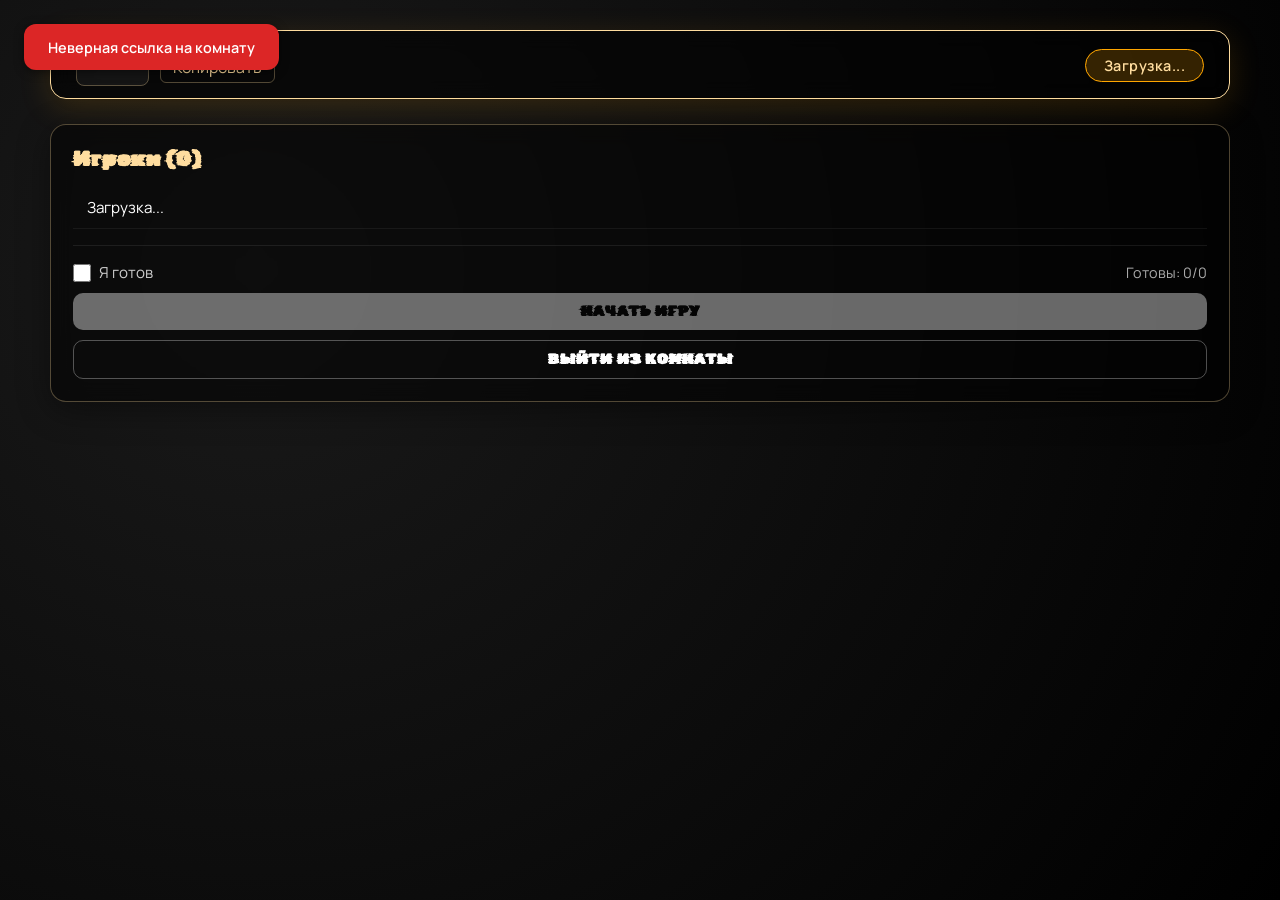
<file: room.html>
<!DOCTYPE html>
<html lang="ru">
<head>
    <meta charset="UTF-8">
    <meta name="viewport" content="width=device-width, initial-scale=1.0, user-scalable=no">
    <title>Бункер — Игровая комната</title>
    <link rel="preconnect" href="https://fonts.googleapis.com">
    <link rel="preconnect" href="https://fonts.gstatic.com" crossorigin>
    <link href="https://fonts.googleapis.com/css2?family=Rubik+Glitch&display=swap" rel="stylesheet">
    <link href="https://fonts.googleapis.com/css2?family=Manrope:wght@300;400;500;600;700;800&display=swap" rel="stylesheet">
    <style>
        /*  ОБЩИЕ СТИЛИ  */
        * {
            margin: 0;
            padding: 0;
            box-sizing: border-box;
        }

        body {
            background: #0a0a0a;
            background-image: radial-gradient(circle at 20% 30%, #1a1a1a 0%, #000000 100%);
            min-height: 100vh;
            font-family: 'Manrope', 'Segoe UI', Arial, sans-serif;
            color: #ffffff;
            padding: 20px;
        }

        /*  УВЕДОМЛЕНИЯ  */
        .notification {
            position: fixed;
            top: 1.5rem;
            left: 1.5rem;
            padding: 0.85rem 1.5rem;
            border-radius: 12px;
            font-weight: 600;
            font-size: 0.9rem;
            opacity: 0;
            transform: translateY(-12px);
            transition: opacity 0.3s, transform 0.3s;
            z-index: 9999;
            max-width: 340px;
            pointer-events: none;
            box-shadow: 0 2px 10px rgba(0,0,0,0.5);
            font-family: 'Manrope', sans-serif;
        }
        .notification.show { opacity: 1; transform: translateY(0); }
        .notification.info { background: #1d4ed8; color: #fff; }
        .notification.success { background: #059669; color: #fff; }
        .notification.warning { background: #d97706; color: #111; }
        .notification.error { background: #dc2626; color: #fff; }

        /*  ОСНОВНОЙ КОНТЕЙНЕР  */
        .room-container {
            max-width: 1200px;
            margin: 0 auto;
            padding: 10px;
        }

        /*  ШАПКА КОМНАТЫ  */
        .room-header {
            background: rgba(0, 0, 0, 0.6);
            backdrop-filter: blur(10px);
            border: 1px solid #FFDD9F;
            border-radius: 16px;
            padding: 15px 25px;
            margin-bottom: 25px;
            display: flex;
            justify-content: space-between;
            align-items: center;
            flex-wrap: wrap;
            gap: 12px;
            box-shadow: 0 8px 32px rgba(255, 166, 0, 0.15);
        }
        .room-code {
            font-family: 'Manrope', monospace;
            font-weight: 600;
            font-size: 1.6rem;
            color: #FFDD9F;
            letter-spacing: 2px;
            background: rgba(255,255,255,0.05);
            padding: 4px 16px;
            border-radius: 8px;
            border: 1px solid rgba(255, 221, 159, 0.3);
        }
        .copy-btn {
            background: none;
            border: none;
            color: #FFDD9F;
            font-size: 1rem;
            cursor: pointer;
            transition: 0.2s;
            margin-left: 8px;
            font-family: 'Manrope', sans-serif;
            padding: 4px 12px;
            border-radius: 6px;
            border: 1px solid rgba(255, 221, 159, 0.3);
        }
        .copy-btn:hover { background: rgba(255, 221, 159, 0.15); color: #ffffff; }
        .game-mode-badge {
            font-family: 'Manrope', sans-serif;
            background: rgba(255, 166, 0, 0.2);
            border: 1px solid #FFA600;
            padding: 6px 18px;
            border-radius: 20px;
            font-size: 0.9rem;
            font-weight: 600;
            color: #FFDD9F;
            letter-spacing: 0.5px;
        }

        /*  СЕТКИ  */
        .lobby-grid,
        .game-grid {
            display: grid;
            gap: 25px;
        }
        .lobby-grid {
            grid-template-columns: 1fr;
        }
        .game-grid {
            grid-template-columns: 280px 1fr;
        }
        @media (max-width: 768px) {
            .lobby-grid, .game-grid { grid-template-columns: 1fr; }
        }

        /*  КАРТОЧКИ  */
        .players-card,
        .chat-card,
        .game-card {
            background: rgba(0, 0, 0, 0.5);
            backdrop-filter: blur(10px);
            border: 1px solid rgba(255, 221, 159, 0.3);
            border-radius: 16px;
            padding: 22px;
            box-shadow: 0 8px 32px rgba(0, 0, 0, 0.4);
        }
        .room-chat-panel {
            margin-top: 25px;
        }
        .players-card h3,
        .chat-card h3,
        .game-card h3 {
            font-family: 'Rubik Glitch', cursive;
            font-size: 1.3rem;
            color: #FFDD9F;
            margin-bottom: 16px;
            letter-spacing: 1px;
        }

        /*  СПИСКИ ИГРОКОВ  */
        .players-list {
            max-height: 400px;
            overflow-y: auto;
            margin-bottom: 12px;
        }
        .player-item,
        .game-player-item {
            display: flex;
            justify-content: space-between;
            align-items: center;
            padding: 10px 14px;
            border-bottom: 1px solid rgba(255, 255, 255, 0.06);
            transition: 0.2s;
            font-size: 0.95rem;
        }
        .player-item:hover,
        .game-player-item:hover {
            background: rgba(255, 166, 0, 0.08);
            border-radius: 8px;
        }
        .player-info {
            display: flex;
            align-items: center;
            gap: 12px;
        }
        .player-status {
            width: 10px;
            height: 10px;
            border-radius: 50%;
            flex-shrink: 0;
        }
        .player-status.ready,
        .player-status.alive { background: #22c55e; }
        .player-status.not-ready,
        .player-status.eliminated { background: #ef4444; }

        .player-host-badge {
            font-family: 'Manrope', sans-serif;
            background: rgba(255, 166, 0, 0.25);
            color: #FFDD9F;
            font-size: 0.65rem;
            padding: 2px 10px;
            border-radius: 12px;
            font-weight: 600;
            letter-spacing: 0.5px;
        }
        .kick-btn {
            background: none;
            border: none;
            color: #ef4444;
            font-size: 1.1rem;
            cursor: pointer;
            transition: 0.2s;
            opacity: 0.6;
        }
        .kick-btn:hover { opacity: 1; transform: scale(1.1); }

        .game-player-item {
            cursor: pointer;
            border: 1px solid transparent;
            border-radius: 8px;
            margin-bottom: 4px;
        }
        .game-player-item.active {
            border-color: #FFA600;
            background: rgba(255, 166, 0, 0.15);
        }
        .game-player-item.eliminated {
            opacity: 0.4;
            text-decoration: line-through;
            cursor: default;
        }

        /*  ГОТОВНОСТЬ  */
        .ready-section {
            margin-top: 16px;
            padding-top: 16px;
            border-top: 1px solid rgba(255, 255, 255, 0.08);
            display: flex;
            justify-content: space-between;
            align-items: center;
            flex-wrap: wrap;
            gap: 10px;
        }
        .ready-section label {
            font-size: 0.95rem;
            color: #cccccc;
            display: flex;
            align-items: center;
            gap: 8px;
            cursor: pointer;
        }
        .ready-section input[type="checkbox"] {
            accent-color: #FFA600;
            width: 18px;
            height: 18px;
            cursor: pointer;
        }
        .ready-section span {
            font-size: 0.9rem;
            color: #aaaaaa;
        }

        /*  КНОПКИ  */
        .btn {
            display: inline-flex;
            align-items: center;
            justify-content: center;
            padding: 10px 22px;
            border: none;
            border-radius: 10px;
            font-family: 'Rubik Glitch', cursive;
            font-size: 0.9rem;
            font-weight: 600;
            cursor: pointer;
            transition: 0.25s ease;
            text-transform: uppercase;
            letter-spacing: 1px;
            text-decoration: none;
            gap: 8px;
            min-width: 120px;
        }
        .btn:disabled {
            opacity: 0.4;
            pointer-events: none;
        }
        .btn-primary {
            background: #ffffff;
            color: #000000;
        }
        .btn-primary:hover:not(:disabled) {
            background: #FFA600;
            transform: translateY(-2px);
            box-shadow: 0 6px 20px rgba(255, 166, 0, 0.35);
        }
        .btn-secondary {
            background: transparent;
            color: #ffffff;
            border: 1px solid rgba(255, 255, 255, 0.3);
        }
        .btn-secondary:hover:not(:disabled) {
            background: rgba(255, 255, 255, 0.08);
            border-color: #FFDD9F;
        }
        .start-game-btn,
        .leave-btn {
            width: 100%;
            margin-top: 10px;
        }

        /*  ЧАТ  */
        .chat-messages {
            height: 350px;
            overflow-y: auto;
            margin-bottom: 12px;
            background: rgba(0, 0, 0, 0.3);
            border-radius: 10px;
            padding: 12px;
            border: 1px solid rgba(255, 255, 255, 0.05);
        }
        .chat-message {
            padding: 6px 10px;
            border-bottom: 1px solid rgba(255, 255, 255, 0.04);
            font-size: 0.9rem;
            color: #dddddd;
        }
        .chat-message strong {
            color: #FFDD9F;
            font-weight: 600;
        }
        .chat-input-area {
            display: flex;
            gap: 10px;
            align-items: center;
        }
        .chat-input-area input {
            flex: 1;
            padding: 12px 16px;
            border-radius: 10px;
            border: 1px solid rgba(255, 255, 255, 0.15);
            background: rgba(0, 0, 0, 0.4);
            color: #ffffff;
            font-family: 'Manrope', sans-serif;
            font-size: 0.95rem;
            outline: none;
            transition: 0.2s;
            min-width: 0;
        }
        .chat-input-area select {
            max-width: 220px;
            min-width: 160px;
            padding: 12px;
            border-radius: 10px;
            border: 1px solid rgba(255, 255, 255, 0.15);
            background: #171717;
            color: #ffffff;
            font-family: 'Manrope', sans-serif;
        }
        .chat-input-area input:focus {
            border-color: #FFA600;
            box-shadow: 0 0 12px rgba(255, 166, 0, 0.15);
        }
        .chat-input-area input::placeholder {
            color: rgba(255, 255, 255, 0.3);
        }
        .chat-input-area .btn {
            min-width: 100px;
            padding: 12px 18px;
            font-size: 0.8rem;
            flex-shrink: 0;
        }
        @media (max-width: 500px) {
            .chat-input-area .btn {
                min-width: 70px;
                padding: 10px 12px;
                font-size: 0.7rem;
            }
        }

        /*  ИГРОВЫЕ ЭЛЕМЕНТЫ  */
        .attributes-grid {
            display: grid;
            grid-template-columns: repeat(2, 1fr);
            gap: 12px;
            margin-top: 18px;
        }
        .attribute-card {
            background: rgba(0, 0, 0, 0.3);
            border: 1px solid rgba(255, 255, 255, 0.08);
            border-radius: 10px;
            padding: 14px;
            text-align: center;
            transition: 0.2s;
        }
        .attribute-card.hidden {
            cursor: pointer;
            border-style: dashed;
            opacity: 0.7;
        }
        .attribute-card.hidden:hover {
            border-color: #FFA600;
            background: rgba(255, 166, 0, 0.08);
            opacity: 1;
        }
        .attribute-card.revealed {
            border-color: #86efac;
            background: rgba(22, 163, 74, 0.12);
        }
        .attr-icon {
            font-size: 1.8rem;
            margin-bottom: 4px;
        }
        .attr-label {
            font-size: 0.65rem;
            color: #aaaaaa;
            text-transform: uppercase;
            letter-spacing: 0.5px;
        }
        .attr-value {
            font-weight: 600;
            font-size: 0.9rem;
            color: #ffffff;
            margin-top: 2px;
        }

        .game-actions {
            margin-top: 20px;
            display: flex;
            gap: 12px;
            justify-content: flex-end;
        }

        /*  ГОЛОСОВАНИЕ  */
        .voting-players {
            display: grid;
            grid-template-columns: repeat(auto-fill, minmax(200px, 1fr));
            gap: 15px;
            margin: 20px 0;
        }
        .voting-card {
            background: rgba(0, 0, 0, 0.4);
            border: 1px solid rgba(255, 255, 255, 0.08);
            border-radius: 14px;
            padding: 20px;
            text-align: center;
            transition: 0.2s;
        }
        .voting-card h4 {
            font-family: 'Manrope', sans-serif;
            font-size: 1.1rem;
            font-weight: 700;
            color: #ffffff;
            margin-bottom: 4px;
        }
        .voting-card p {
            font-size: 0.85rem;
            color: #aaaaaa;
            margin-bottom: 12px;
        }
        .voting-card .btn {
            min-width: 100%;
        }

        /*  РЕЗУЛЬТАТЫ  */
        .results-list {
            display: flex;
            flex-direction: column;
            gap: 10px;
        }
        .result-item {
            display: flex;
            justify-content: space-between;
            align-items: center;
            padding: 12px 16px;
            border-bottom: 1px solid rgba(255, 255, 255, 0.05);
            font-size: 1rem;
        }
        .result-survivor {
            color: #22c55e;
            font-weight: 700;
        }
        .result-eliminated {
            color: #ef4444;
        }

        /*  СКРЫТЫЕ ЭКРАНЫ  */
        .screen {
            display: none;
        }
        .screen.active {
            display: block;
        }

        /*  АДАПТИВ  */
        @media (max-width: 600px) {
            .room-header {
                flex-direction: column;
                align-items: stretch;
                text-align: center;
            }
            .room-code {
                font-size: 1.2rem;
                display: inline-block;
            }
            .attributes-grid {
                grid-template-columns: 1fr;
            }
            .voting-players {
                grid-template-columns: 1fr;
            }
            .btn {
                min-width: 100%;
            }
            .chat-input-area {
                flex-direction: column;
            }
            .chat-input-area .btn {
                min-width: 100%;
            }
        }
    </style>
</head>
<body>

<div class="notification" id="notification"></div>

<main class="room-container">
    <!-- Шапка комнаты -->
    <div class="room-header">
        <div>
            <span class="room-code" id="roomCodeDisplay">---</span>
            <button class="copy-btn" id="copyCodeBtn">Копировать</button>
        </div>
        <div>
            <span class="game-mode-badge" id="gameModeBadge">Загрузка...</span>
        </div>
    </div>

    <!-- Экран лобби -->
    <div id="lobbyScreen" class="screen active">
        <div class="lobby-grid">
            <div class="players-card">
                <h3>Игроки (<span id="playersCount">0</span>)</h3>
                <div class="players-list" id="playersList">
                    <div class="player-item">Загрузка...</div>
                </div>
                <div class="ready-section">
                    <label>
                        <input type="checkbox" id="readyCheckbox"> Я готов
                    </label>
                    <span id="readyStats">Готовы: 0/0</span>
                </div>
                <button class="btn btn-primary start-game-btn" id="startGameBtn" disabled>Начать игру</button>
                <button class="btn btn-secondary leave-btn" id="leaveRoomBtn">Выйти из комнаты</button>
            </div>

        </div>
    </div>

    <!-- Экран игры -->
    <div id="gameScreen" class="screen">
        <div class="game-grid">
            <div class="players-card">
                <h3>Игроки (<span id="gamePlayersCount">0</span>)</h3>
                <div class="players-list" id="gamePlayersList"></div>
                <div class="ready-section">
                    <span id="gameRoundInfo">Раунд: 1</span>
                    <span id="gameAliveInfo">Живых: 0</span>
                </div>
                <button class="btn btn-secondary leave-btn" id="gameLeaveBtn">Выйти из игры</button>
            </div>

            <div class="game-card">
                <div id="currentPlayerCard">
                    <p style="color: #888; text-align: center;">Выберите игрока слева</p>
                </div>
                <div class="game-actions" id="gameActions"></div>
            </div>
        </div>
    </div>

    <!-- Экран голосования -->
    <div id="votingScreen" class="screen">
        <div class="players-card">
            <h2>Голосование</h2>
            <p>Раунд <span id="votingRound">1</span> — выбывает 1 человек</p>
            <div id="votingPlayersList" class="voting-players"></div>
            <button class="btn btn-primary" id="confirmVotesBtn">Подтвердить голосование</button>
        </div>
    </div>

    <!-- Экран результатов -->
    <div id="resultsScreen" class="screen">
        <div class="players-card">
            <h2>Игра завершена!</h2>
            <div id="resultsList" class="results-list"></div>
            <button class="btn btn-primary" id="playAgainBtn">Играть снова</button>
            <button class="btn btn-secondary" id="backToLobbyBtn">Вернуться в лобби</button>
        </div>
    </div>

    <div class="chat-card room-chat-panel" id="roomChatPanel" style="display: none;">
        <h3>Чат комнаты</h3>
        <div class="chat-messages" id="chatMessages" role="log" aria-live="polite">
            <div class="chat-message">Сообщений пока нет</div>
        </div>
        <form class="chat-input-area" id="chatForm">
            <select id="chatRecipient" aria-label="Получатель сообщения">
                <option value="">Всем участникам</option>
            </select>
            <input type="text" id="chatInput" maxlength="200" placeholder="Введите сообщение..." aria-label="Сообщение" required>
            <button class="btn btn-primary" id="sendChatBtn" type="submit">Отправить</button>
        </form>
    </div>
</main>

<script src="js/auth.js"></script>
<script>
//  ROOM LOBBY + GAME 

const ROOMS_API = "api/rooms.php";

let currentRoom = {
    code: '',
    isHost: false,
    username: '',
    clientId: '',
    members: [],
    gameMode: 'classic',
    chat: []
};

let gameState = {
    phase: 'lobby', // lobby, game, voting, results
    players: [],
    currentPlayerIndex: 0,
    round: 1,
    bunkerCapacity: 0,
    catastrophe: null,
    eliminatedPlayers: [],
    voteCounts: {}
};

let pollInterval = null;
let joinCompleted = false;

function $(id) { return document.getElementById(id); }

function showNotification(msg, type = "info") {
    const notif = $("notification");
    if (!notif) return;
    notif.textContent = msg;
    notif.className = `notification ${type} show`;
    clearTimeout(notif._timeout);
    notif._timeout = setTimeout(() => notif.classList.remove("show"), 3000);
}

function escapeHtml(str) {
    if (!str) return '';
    return String(str).replace(/&/g, "&amp;").replace(/</g, "&lt;").replace(/>/g, "&gt;").replace(/"/g, "&quot;").replace(/'/g, "&#39;");
}

function getQueryParam(param) {
    const urlParams = new URLSearchParams(window.location.search);
    return urlParams.get(param);
}

async function apiRequest(action, payload = {}) {
    console.log(`[API] Request: ${action}`, payload);
    const response = await fetch(ROOMS_API, {
        method: "POST",
        headers: { "Content-Type": "application/json" },
        body: JSON.stringify({ action, ...payload })
    });
    const data = await response.json();
    console.log(`[API] Response ${action}:`, data);
    if (!data.ok) {
        throw new Error(data.error || "Ошибка запроса");
    }
    return data;
}

async function cleanupOldConnections(roomCode, username) {
    try {
        console.log(`[cleanup] Проверяем комнату ${roomCode} на наличие старых подключений ${username}`);
        
        const response = await fetch(ROOMS_API, {
            method: "POST",
            headers: { "Content-Type": "application/json" },
            body: JSON.stringify({ action: "getRoomState", roomCode: roomCode })
        });
        
        const data = await response.json();
        
        if (data.ok && data.room && data.room.members) {
            const oldMembers = data.room.members.filter(m => 
                m.username && m.username.toLowerCase() === username.toLowerCase()
            );
            
            if (oldMembers.length > 0) {
                console.log(`[cleanup] Найдено ${oldMembers.length} старых подключений, удаляем...`);
                for (const oldMember of oldMembers) {
                    try {
                        await fetch(ROOMS_API, {
                            method: "POST",
                            headers: { "Content-Type": "application/json" },
                            body: JSON.stringify({ action: "leave", roomCode: roomCode, clientId: oldMember.clientId })
                        });
                    } catch (e) {}
                }
                await new Promise(resolve => setTimeout(resolve, 500));
            }
        }
    } catch (error) {
        console.warn("[cleanup] Ошибка:", error);
    }
}

async function pollRoom() {
    if (!currentRoom.clientId || !currentRoom.code) return;
    
    try {
        const data = await apiRequest("poll", {
            roomCode: currentRoom.code,
            clientId: currentRoom.clientId
        });
        
        if (data.room) {
            updateRoomData(data.room);
        }
    } catch (error) {
        console.error("Poll error:", error);
        if (error.message.includes("не состоит")) {
            showNotification("Вы были отключены от комнаты", "warning");
            stopPolling();
            setTimeout(() => { window.location.href = "lobbies.html"; }, 2000);
        }
    }
}

function startPolling() {
    stopPolling();
    pollInterval = setInterval(pollRoom, 2000);
}

function stopPolling() {
    if (pollInterval) { clearInterval(pollInterval); pollInterval = null; }
}

function updateRoomData(roomData) {
    console.log("[updateRoomData] Получены данные:", roomData);
    
    currentRoom.code = roomData.code || currentRoom.code;
    currentRoom.gameMode = roomData.gameMode || 'classic';
    currentRoom.members = roomData.members || [];
    currentRoom.chat = roomData.chat || [];
    updateChatRecipientOptions();
    
    const currentMember = currentRoom.members.find(m => m.clientId === currentRoom.clientId);
    currentRoom.isHost = currentMember?.isHost || false;
    const chatPanel = $("roomChatPanel");
    if (chatPanel) chatPanel.style.display = "block";
    
    // Проверяем, началась ли игра
    if (roomData.game && roomData.game.phase && roomData.game.phase !== 'setup') {
        gameState.phase = roomData.game.phase;
        gameState.players = roomData.game.players || [];
        gameState.round = roomData.game.round || 1;
        gameState.bunkerCapacity = roomData.game.bunkerCapacity || 0;
        gameState.currentPlayerIndex = roomData.game.currentPlayerIndex || 0;
        
        showGameScreen();
    } else {
        renderPlayersList();
        updateReadyUI();
    }
    renderChat();
    
    const modeBadge = $("gameModeBadge");
    if (modeBadge) {
        modeBadge.textContent = currentRoom.gameMode === 'classic' ? "Классический" : "Не классика";
    }
}

function showGameScreen() {
    document.querySelectorAll('.screen').forEach(s => s.classList.remove('active'));
    
    if (gameState.phase === 'game') {
        $("gameScreen").classList.add('active');
        renderGameUI();
    } else if (gameState.phase === 'voting') {
        $("votingScreen").classList.add('active');
        renderVotingUI();
    } else if (gameState.phase === 'results') {
        $("resultsScreen").classList.add('active');
        renderResultsUI();
    } else {
        $("lobbyScreen").classList.add('active');
    }
}

function renderPlayersList() {
    const container = $("playersList");
    const playersCountSpan = $("playersCount");
    
    if (!container) return;
    
    playersCountSpan.textContent = currentRoom.members.length;
    
    if (currentRoom.members.length === 0) {
        container.innerHTML = '<div class="player-item">Нет игроков</div>';
        return;
    }
    
    container.innerHTML = currentRoom.members.map(member => {
        const isCurrentUser = member.clientId === currentRoom.clientId;
        const showKickButton = currentRoom.isHost && !member.isHost && !isCurrentUser;
        
        return `
            <div class="player-item">
                <div class="player-info">
                    <div class="player-status ${member.ready ? 'ready' : 'not-ready'}"></div>
                    <span>${escapeHtml(member.username)}</span>
                    ${member.isHost ? '<span class="player-host-badge">Хост</span>' : ''}
                    ${isCurrentUser ? '<span style="font-size:0.7rem; color:#888;"> (Вы)</span>' : ''}
                </div>
                ${showKickButton ? `<button class="kick-btn" data-member-id="${member.memberId}">✕</button>` : ''}
            </div>
        `;
    }).join("");
    
    document.querySelectorAll(".kick-btn").forEach(btn => {
        btn.addEventListener("click", async (e) => {
            const memberId = btn.dataset.memberId;
            if (confirm("Выгнать игрока?")) {
                await kickPlayer(memberId);
            }
        });
    });
}

async function kickPlayer(memberId) {
    try {
        await apiRequest("gameAction", {
            roomCode: currentRoom.code,
            clientId: currentRoom.clientId,
            type: "kickPlayer",
            payload: { targetMemberId: memberId }
        });
        showNotification("Игрок выгнан", "success");
    } catch (error) {
        showNotification(error.message, "error");
    }
}

function renderChat() {
    const container = $("chatMessages");
    if (!container) return;

    const chat = Array.isArray(currentRoom.chat) ? currentRoom.chat : [];
    const signature = JSON.stringify(chat);
    if (container.dataset.chatSignature === signature) return;

    const wasAtBottom = container.scrollHeight - container.scrollTop - container.clientHeight < 32;
    if (chat.length === 0) {
        container.innerHTML = '<div class="chat-message">Сообщений пока нет</div>';
        container.dataset.chatSignature = signature;
        return;
    }

    container.innerHTML = chat.map(msg => {
        const privateLabel = msg.private
            ? (msg.isMine
                ? `Лично → ${escapeHtml(msg.recipientUsername)}`
                : `Личное от ${escapeHtml(msg.username)}`)
            : "";
        return `
        <div class="chat-message">
            <strong>${escapeHtml(msg.username)}</strong>${privateLabel ? ` <small>(${privateLabel})</small>` : ""}: ${escapeHtml(msg.message)}
        </div>
    `;
    }).join("");
    container.dataset.chatSignature = signature;
    if (wasAtBottom) container.scrollTop = container.scrollHeight;
}

function updateChatRecipientOptions() {
    const select = $("chatRecipient");
    if (!select) return;

    const selectedClientId = select.value;
    select.innerHTML = '<option value="">Всем участникам</option>';
    currentRoom.members.forEach(member => {
        if (member.clientId === currentRoom.clientId) return;
        const option = document.createElement("option");
        option.value = member.memberId;
        option.textContent = `Лично: ${member.username}`;
        select.appendChild(option);
    });

    if (Array.from(select.options).some(option => option.value === selectedClientId)) {
        select.value = selectedClientId;
    }
}

async function sendMessage() {
    const input = $("chatInput");
    const message = input.value.trim();
    if (!message) return;
    
    try {
        await apiRequest("gameAction", {
            roomCode: currentRoom.code,
            clientId: currentRoom.clientId,
            type: "sendMessage",
            payload: {
                message: message,
                recipientMemberId: $("chatRecipient").value
            }
        });
        input.value = "";
    } catch (error) {
        showNotification(error.message, "error");
    }
}

async function toggleReady() {
    const checkbox = $("readyCheckbox");
    const isReady = checkbox.checked;
    
    try {
        await apiRequest("setReady", {
            roomCode: currentRoom.code,
            clientId: currentRoom.clientId,
            ready: isReady
        });
    } catch (error) {
        showNotification(error.message, "error");
        checkbox.checked = !isReady;
    }
}

function updateReadyUI() {
    const checkbox = $("readyCheckbox");
    const readyStats = $("readyStats");
    const startBtn = $("startGameBtn");
    
    if (!checkbox || !readyStats) return;
    
    const currentMember = currentRoom.members.find(m => m.clientId === currentRoom.clientId);
    if (currentMember) {
        checkbox.checked = currentMember.ready || false;
    }
    
    const readyCount = currentRoom.members.filter(m => m.ready).length;
    const totalCount = currentRoom.members.length;
    readyStats.textContent = `Готовы: ${readyCount}/${totalCount}`;
    
    if (startBtn) {
        if (!currentRoom.isHost) {
            startBtn.disabled = true;
            startBtn.textContent = "Начать игру (только хост)";
        } else {
            const allReady = totalCount >= 2 && currentRoom.members.every(m => m.ready);
            startBtn.disabled = !allReady;
            startBtn.textContent = allReady ? "Начать игру" : "Ждём готовности...";
        }
    }
}

async function startGame() {
    if (!currentRoom.isHost) {
        showNotification("Только хост может начать игру", "warning");
        return;
    }
    
    const allReady = currentRoom.members.length >= 2 && currentRoom.members.every(m => m.ready);
    if (!allReady) {
        showNotification("Не все игроки готовы", "warning");
        return;
    }
    
    const playerNames = currentRoom.members.map(m => m.username);
    const bunkerCapacity = playerNames.length === 3 ? 1 : Math.ceil(playerNames.length / 2);
    
    // Создаём игроков со стартовыми карточками
    const players = playerNames.map(name => ({
        playerName: name,
        isEliminated: false,
        revealed: {
            profession: false,
            health: false,
            hobby: false,
            luggage: false,
            phobiaFact: false,
            actionCard: false
        },
        profession: { name: "Профессия", description: "Будет назначена" },
        health: { name: "Здоровье", description: "Будет назначено" },
        hobby: { name: "Хобби", description: "Будет назначено" },
        luggage: { name: "Багаж", description: "Будет назначен" },
        phobiaFact: { name: "Факт/Фобия", description: "Будет назначен" },
        actionCard: { name: "Карта действия", description: "Будет назначена", icon: "🎴" }
    }));
    
    const gameData = {
        phase: "game",
        players: players,
        round: 1,
        bunkerCapacity: bunkerCapacity,
        startedAt: Date.now(),
        currentPlayerIndex: 0,
        turnRevealed: false,
        roundPlayedPlayers: {},
        revealsThisRound: {},
        voteCounts: {},
        voterChoices: {},
        tieCandidates: [],
        eliminatedPlayers: []
    };
    
    try {
        await apiRequest("startGame", {
            roomCode: currentRoom.code,
            clientId: currentRoom.clientId,
            game: gameData
        });
        showNotification("Игра начинается!", "success");
    } catch (error) {
        showNotification(error.message, "error");
    }
}

function renderGameUI() {
    const playersList = $("gamePlayersList");
    const playersCount = $("gamePlayersCount");
    const roundInfo = $("gameRoundInfo");
    const aliveInfo = $("gameAliveInfo");
    
    if (!playersList) return;
    
    const aliveCount = gameState.players.filter(p => !p.isEliminated).length;
    playersCount.textContent = gameState.players.length;
    roundInfo.textContent = `Раунд: ${gameState.round}`;
    aliveInfo.textContent = `Живых: ${aliveCount}`;
    
    playersList.innerHTML = gameState.players.map((player, idx) => `
        <div class="game-player-item ${idx === gameState.currentPlayerIndex ? 'active' : ''} ${player.isEliminated ? 'eliminated' : ''}" data-index="${idx}">
            <div class="player-status ${player.isEliminated ? 'eliminated' : 'alive'}"></div>
            <span>${escapeHtml(player.playerName)}</span>
        </div>
    `).join("");
    
    document.querySelectorAll(".game-player-item").forEach(el => {
        el.addEventListener("click", () => {
            const idx = parseInt(el.dataset.index);
            if (!gameState.players[idx].isEliminated) {
                gameState.currentPlayerIndex = idx;
                renderCurrentPlayerCard();
                renderGameUI(); // Обновляем активный класс
            }
        });
    });
    
    renderCurrentPlayerCard();
}

function renderCurrentPlayerCard() {
    const container = $("currentPlayerCard");
    const actions = $("gameActions");
    
    if (!container) return;
    
    const player = gameState.players[gameState.currentPlayerIndex];
    if (!player) return;
    
    const isCurrentTurn = player.playerName === currentRoom.username && !player.isEliminated;
    
    const attrs = [
        { key: "profession", icon: "💼", label: "Профессия", value: player.profession?.name || "???" },
        { key: "health", icon: "❤️", label: "Здоровье", value: player.health?.name || "???" },
        { key: "hobby", icon: "🎯", label: "Хобби", value: player.hobby?.name || "???" },
        { key: "luggage", icon: "🎒", label: "Багаж", value: player.luggage?.name || "???" },
        { key: "phobiaFact", icon: "🔮", label: "Факт/Фобия", value: player.phobiaFact?.name || "???" },
        { key: "actionCard", icon: "🎴", label: "Карта действия", value: player.actionCard?.name || "???" }
    ];
    
    container.innerHTML = `
        <h3 style="font-family: 'Rubik Glitch', cursive; color: #FFDD9F; margin-bottom: 8px;">${escapeHtml(player.playerName)}</h3>
        <div class="attributes-grid">
            ${attrs.map(attr => `
                <div class="attribute-card ${player.revealed[attr.key] ? 'revealed' : 'hidden'}">
                    <div class="attr-icon">${attr.icon}</div>
                    <div class="attr-label">${attr.label}</div>
                    <div class="attr-value">${player.revealed[attr.key] ? escapeHtml(attr.value) : "???"}</div>
                </div>
            `).join("")}
        </div>
    `;
    
    // Добавляем обработчики для скрытых атрибутов (только если это ход текущего игрока)
    if (isCurrentTurn && gameState.phase === 'game') {
        document.querySelectorAll(".attribute-card.hidden").forEach((card, idx) => {
            card.style.cursor = "pointer";
            card.addEventListener("click", async () => {
                const key = attrs[idx].key;
                if (gameState.round === 1 && key !== 'profession') {
                    showNotification("В 1-м раунде можно раскрыть только профессию", "warning");
                    return;
                }
                await revealAttribute(key);
            });
        });
    }
    
    if (isCurrentTurn && gameState.phase === 'game') {
        actions.innerHTML = `<button class="btn btn-primary" id="endTurnBtn">Завершить ход</button>`;
        $("endTurnBtn")?.addEventListener("click", endTurn);
    } else {
        actions.innerHTML = "";
    }
}

async function revealAttribute(key) {
    try {
        await apiRequest("gameAction", {
            roomCode: currentRoom.code,
            clientId: currentRoom.clientId,
            type: "revealAttribute",
            payload: { key: key }
        });
        showNotification(`Атрибут "${key}" раскрыт!`, "success");
    } catch (error) {
        showNotification(error.message, "error");
    }
}

async function endTurn() {
    try {
        await apiRequest("gameAction", {
            roomCode: currentRoom.code,
            clientId: currentRoom.clientId,
            type: "nextPlayer",
            payload: {}
        });
    } catch (error) {
        showNotification(error.message, "error");
    }
}

function renderVotingUI() {
    const container = $("votingPlayersList");
    const roundSpan = $("votingRound");
    
    if (!container) return;
    
    roundSpan.textContent = gameState.round;
    
    const alivePlayers = gameState.players.filter(p => !p.isEliminated);
    
    container.innerHTML = alivePlayers.map(player => `
        <div class="voting-card" data-name="${escapeHtml(player.playerName)}">
            <h4>${escapeHtml(player.playerName)}</h4>
            <p>${player.profession?.name || "???"}</p>
            <button class="btn btn-secondary vote-btn" data-name="${escapeHtml(player.playerName)}">Голосовать</button>
        </div>
    `).join("");
    
    document.querySelectorAll(".vote-btn").forEach(btn => {
        btn.addEventListener("click", async () => {
            const targetName = btn.dataset.name;
            await castVote(targetName);
        });
    });
    
    $("confirmVotesBtn")?.addEventListener("click", confirmVotes);
}

async function castVote(targetName) {
    try {
        await apiRequest("gameAction", {
            roomCode: currentRoom.code,
            clientId: currentRoom.clientId,
            type: "castVote",
            payload: { targetName: targetName }
        });
        showNotification(`Голос за ${targetName} отдан`, "success");
    } catch (error) {
        showNotification(error.message, "error");
    }
}

async function confirmVotes() {
    // В онлайн-режиме голосование завершается автоматически
    showNotification("Голосование завершено", "info");
}

function renderResultsUI() {
    const container = $("resultsList");
    if (!container) return;
    
    const survivors = gameState.players.filter(p => !p.isEliminated);
    const eliminated = gameState.players.filter(p => p.isEliminated);
    
    container.innerHTML = `
        <h3 style="font-family: 'Rubik Glitch', cursive; color: #FFDD9F; margin: 12px 0 6px;">Выжившие (попали в бункер)</h3>
        ${survivors.map(p => `<div class="result-item result-survivor">${escapeHtml(p.playerName)}</div>`).join("")}
        <h3 style="font-family: 'Rubik Glitch', cursive; color: #FFDD9F; margin: 12px 0 6px;">Не попали в бункер</h3>
        ${eliminated.map(p => `<div class="result-item result-eliminated">${escapeHtml(p.playerName)}</div>`).join("")}
    `;
    
    $("playAgainBtn")?.addEventListener("click", resetGame);
    $("backToLobbyBtn")?.addEventListener("click", () => window.location.href = "lobbies.html");
}

async function resetGame() {
    try {
        await apiRequest("gameAction", {
            roomCode: currentRoom.code,
            clientId: currentRoom.clientId,
            type: "resetGame",
            payload: {}
        });
        window.location.reload();
    } catch (error) {
        showNotification(error.message, "error");
    }
}

async function leaveRoom() {
    if (confirm("Выйти из комнаты?")) {
        stopPolling();
        try {
            await apiRequest("leave", { roomCode: currentRoom.code, clientId: currentRoom.clientId });
        } catch (e) {}
        window.location.href = "lobbies.html";
    }
}

function copyRoomCode() {
    if (currentRoom.code) {
        navigator.clipboard.writeText(currentRoom.code);
        showNotification("Код скопирован!", "success");
    }
}

async function initRoom() {
    if (joinCompleted) return;
    
    const roomCode = getQueryParam("room");
    const username = getQueryParam("name");
    
    if (!roomCode || !username) {
        showNotification("Неверная ссылка на комнату", "error");
        setTimeout(() => { window.location.href = "lobbies.html"; }, 2000);
        return;
    }
    
    currentRoom.username = decodeURIComponent(username);
    currentRoom.code = roomCode;
    
    $("roomCodeDisplay").textContent = roomCode;
    
    try {
        await cleanupOldConnections(roomCode, currentRoom.username);
        await new Promise(resolve => setTimeout(resolve, 300));
        
        const data = await apiRequest("join", {
            roomCode: roomCode,
            username: currentRoom.username
        });
        
        currentRoom.clientId = data.clientId;
        currentRoom.username = data.username || currentRoom.username;
        joinCompleted = true;
        
        if (data.room) {
            updateRoomData(data.room);
        }
        
        startPolling();
        showNotification(`Вы вошли в комнату ${roomCode}`, "success");
    } catch (error) {
        console.error("[initRoom] Ошибка:", error);
        showNotification(error.message, "error");
        setTimeout(() => { window.location.href = "lobbies.html"; }, 2000);
    }
}

function bindEvents() {
    $("chatForm")?.addEventListener("submit", (event) => {
        event.preventDefault();
        sendMessage();
    });
    $("readyCheckbox")?.addEventListener("change", toggleReady);
    $("startGameBtn")?.addEventListener("click", startGame);
    $("leaveRoomBtn")?.addEventListener("click", leaveRoom);
    $("gameLeaveBtn")?.addEventListener("click", leaveRoom);
    $("copyCodeBtn")?.addEventListener("click", copyRoomCode);
}

document.addEventListener("DOMContentLoaded", () => {
    bindEvents();
    initRoom();
});
</script>
</body>
</html>
</file>
